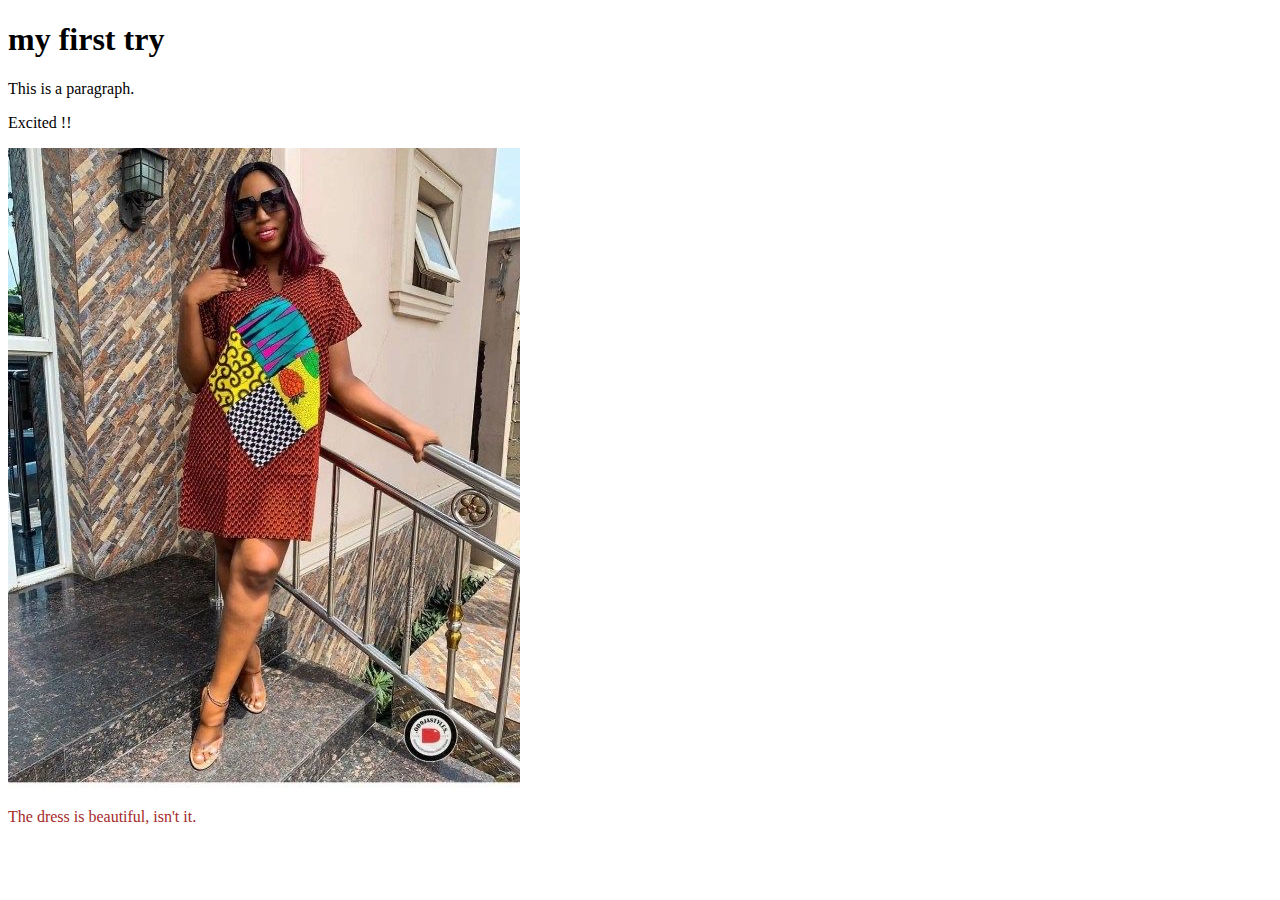
<file: index.html>
<!DOCTYPE html>
<html lang="en">

<head>
   <meta charset="UTF-8">
   <meta name="viewport" content="width=device-width, initial-scale=1.0">
   <meta http-equiv="X-UA-Compatible" content="IE=edge">
   <title>Code queen class</title>

</head>
<body>
    <h1>my first try</h1>
    
    <p>This is a paragraph. </p>
    <p>Excited !!
    </p>
    <img src="image/image1.JPG" alt="girl in dress">
    <p style="color:brown;" > The dress is beautiful, isn't it.
    </p>
    </body>
    </html>
</file>
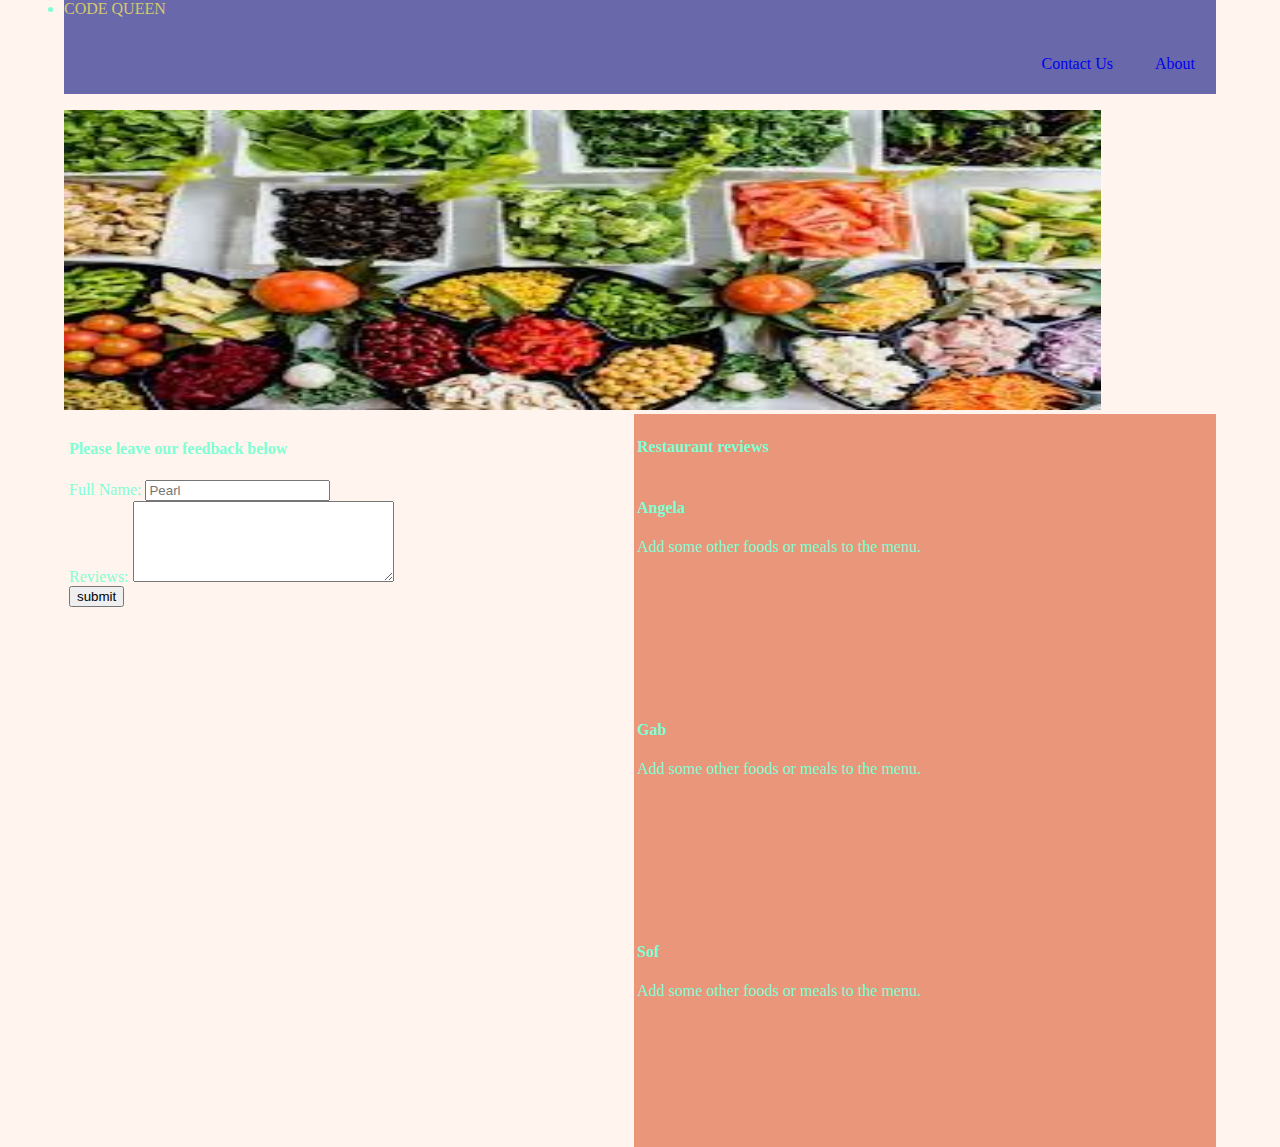
<file: menu.html>
<!DOCTYPE html>
<html lang="en">
<head>
    <meta charset="UTF-8">
    <meta http-equiv="X-UA-Compatible" content="IE=edge">
    <meta name="viewport" content="width=device-width, initial-scale=1.0">
    <title>Code Queen - Restaurant</title>
    <link rel="stylesheet" href= "./css/index.css">
</head>
    <header>
        <nav class="nav-bar">
            <li class="menu-item">
                <a href="#" id="logo"> Code queen </a>
            </li>
            <ul class="menu">
                <li class="menu-item">
                    <a href="#" > About </a>
                </li>
                <li class="menu-item">
                    <a href="#" > Contact Us </a>
                </li>
  </header>
<body>
    <img class="banner" src="image/food.jpg" alt="picture of food">
        <div class="feedback-form">
            <h4>Please leave our feedback below</h4>
            <form id="reviewform" method="POST" action="./index.html">
                <div input="input-element">
                    <label for="full_name">Full Name:</label>
                    <input type="text" placeholder="Pearl" id="full_name" name="full_name">
                </div>
                <div>
                    <label for="review">Reviews:</label>
                    <textarea name="review" id="review" cols="30" rows="5"></textarea>
                </div>
                <input type="submit" value="submit">
            </form>
        </div>
        <div class="feed">
            <h4>Restaurant reviews</h4>
            <div class="review">
                <h4 class="reviewer">Angela</h4>
                <p class="review-text">
                    Add some other foods or meals to the menu. 
                </p>
            </div>
                <div class="review">
                    <h4 class="reviewer">Gab</h4>
                    <p class="review-text">
                        Add some other foods or meals to the menu. 
                    </p>
                </div>
                 <div class="review">
                        <h4 class="reviewer">Sof</h4>
                        <p class="review-text">
                            Add some other foods or meals to the menu. 
                        </p>
                 </div>
        </div>
    </div>
</body>
</html>
</file>
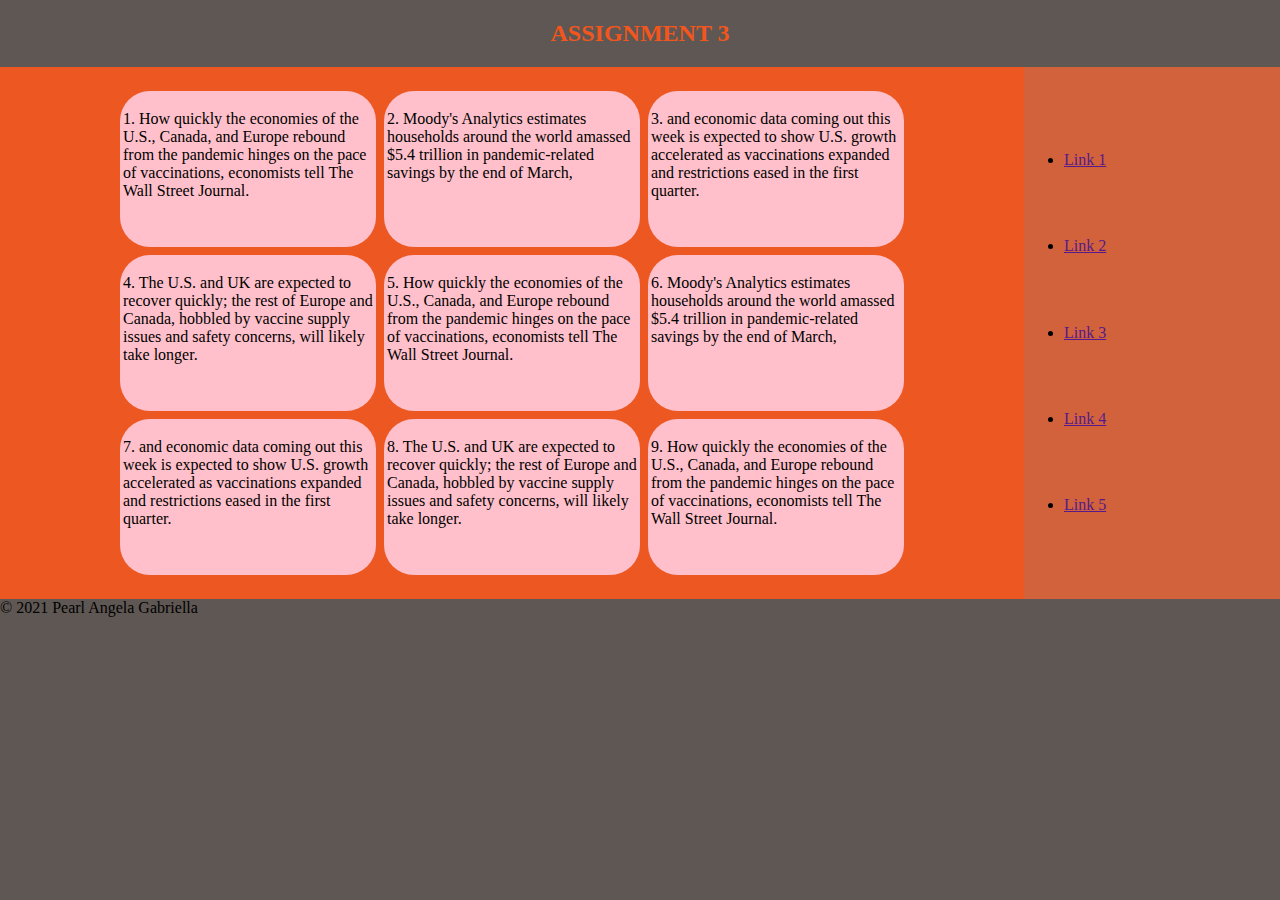
<file: third.html>
<!DOCTYPE html>
<html lang="en">
<head>
    <meta charset="UTF-8">
    <meta http-equiv="X-UA-Compatible" content="IE=edge">
    <meta name="viewport" content="width=device-width, initial-scale=1.0">
    <title>Third Assignment</title>
</head>
<style>
    body {
       margin: 0; 
       padding: 0;
       background-color: rgba(78, 69, 65, 0.904);
    }
    h2{
        text-transform: uppercase;
        text-align: center;
        color: rgb(243, 86, 29);
    }
    .container{
        display: grid;
        grid-template-columns: 80% 20%;
    }
    .item{
        display: flex;
        flex-direction: column;
        justify-content: space-evenly;
        height: 500px;
    }
    .main{
        display: flex;
        background-color: rgba(252, 88, 29, 0.904);
        flex-flow: wrap;
        align-items: center;
        align-content: center;
        justify-content: center;
    }
    .flex{
        border-radius: 30px;
        height: 150px; 
        width: 250px;
        padding: 3px;
        margin: 4px; 
        background-color: pink;
    }
    .sidebar{
        background-color: rgba(238, 101, 55, 0.808);

    }
    a:hover{
        background-color: black;
        color: orange;
    }
    /* .navigation-item{
        text-decoration: none;
        margin:9px;
        padding:12px;
    } */
    .flex:hover{
        box-shadow: 0 6px 4px 1px ;
    }
</style>

<body>
    <h2>Assignment 3</h2>
    <div class="container">
        <div class="main">
          <div class="flex">
              <p>
               1. How quickly the economies of the U.S., Canada, and Europe rebound from the pandemic hinges on the pace of vaccinations, economists tell The Wall Street Journal.
              </p>
          </div> 
          <div class="flex">
              <p>
              2.  Moody's Analytics estimates households around the world amassed $5.4 trillion in pandemic-related savings by the end of March,
              </p>
          </div>
          <div class="flex" >
              <p>
               3. and economic data coming out this week is expected to show U.S. growth accelerated as vaccinations expanded and restrictions eased in the first quarter.
              </p>
          </div>
          <div class="flex">
              <p>
               4. The U.S. and UK are expected to recover quickly; the rest of Europe and Canada, hobbled by vaccine supply issues and safety concerns, will likely take longer. 
              </p>
          </div>
          <div class="flex">
            <p>
             5. How quickly the economies of the U.S., Canada, and Europe rebound from the pandemic hinges on the pace of vaccinations, economists tell The Wall Street Journal.
            </p>
        </div> 
        <div class="flex">
            <p>
             6. Moody's Analytics estimates households around the world amassed $5.4 trillion in pandemic-related savings by the end of March,
            </p>
        </div>
        <div class="flex">
            <p>
              7. and economic data coming out this week is expected to show U.S. growth accelerated as vaccinations expanded and restrictions eased in the first quarter.
            </p>
        </div>
        <div class="flex">
            <p>
             8. The U.S. and UK are expected to recover quickly; the rest of Europe and Canada, hobbled by vaccine supply issues and safety concerns, will likely take longer. 
            </p>
        </div>
        <div class="flex">
            <p>
              9. How quickly the economies of the U.S., Canada, and Europe rebound from the pandemic hinges on the pace of vaccinations, economists tell The Wall Street Journal.
            </p>
        </div> 
        </div>
        <div class="sidebar">
            <ul class="item">
                <li class="navigation-item"><a href="">Link 1</a></li>
                <li class="navigation-item"><a href="">Link 2</a></li>
                <li class="navigation-item"><a href="">Link 3</a></li>
                <li class="navigation-item"><a href="">Link 4</a></li>
                <li class="navigation-item"><a href="">Link 5</a></li>
            </ul>
        </div>
    </div>
    <div class="footer">
        &copy; 2021 Pearl Angela Gabriella
    </div>   
</body>
</html>
</file>
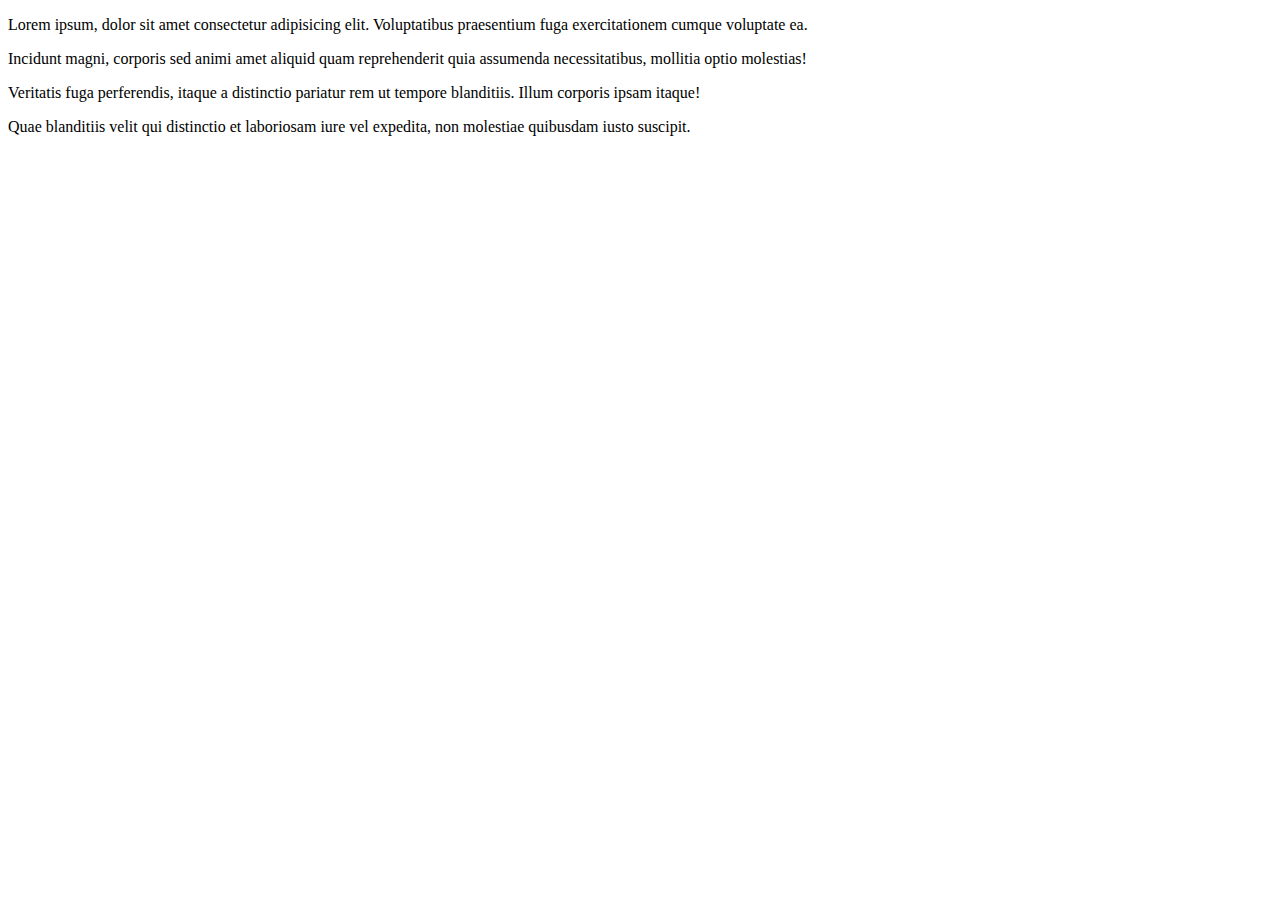
<file: js/five.html>
<!DOCTYPE html>
<html lang="en">
<head>
    <meta charset="UTF-8">
    <meta http-equiv="X-UA-Compatible" content="IE=edge">
    <meta name="viewport" content="width=device-width, initial-scale=1.0">
    <title>assignment Five</title>
</head>
<body>
    <div class="container">
        <div class="review-form-container">
            <form class="review-form" method="POST" action=".">
                <div class="cards" >
                    <p>Lorem ipsum, dolor sit amet consectetur adipisicing elit. Voluptatibus praesentium fuga 
                        exercitationem cumque voluptate ea.</p>
                </div>
                <div class="cards">
                    <p>Incidunt magni, corporis sed animi amet aliquid quam reprehenderit quia assumenda necessitatibus,
                         mollitia optio molestias!</p>
                </div>
                <div class="cards">
                    <p>Veritatis fuga perferendis, itaque a distinctio pariatur rem ut tempore blanditiis. 
                        Illum corporis ipsam itaque!</p>
                </div>
                <div class="cards">
                    <p>Quae blanditiis velit qui distinctio et laboriosam iure vel expedita, 
                        non molestiae quibusdam iusto suscipit.</p>
                </div>
        </div>
        
    </div>
  <script src="js/five.js"></script>
</body>
</html>
</file>
<file: css/index.css>
body {
    color: aquamarine;
    width: 90%;
    margin: auto;
    background-color: seashell;
}

img.banner {
    width: 90%;
    height: 300px;
}
#logo {
    color: rgb(212, 202, 108);
    text-transform: uppercase;
    float: left;
    text-decoration: none;
}
.nav-bar {
    background-color: rgb(104, 104, 170);
}
.menu {
    list-style-type: none;
    height: 60px;
}
.menu > li {
    display: inline;
    float:right;
    margin:9px;
    padding:12px;
}
.menu > li > a {
    text-decoration: none;
}
a:hover {
    color:orangered;
    text-transform: uppercase;
}
.review {
    border: radius 20px;
    height: 222px;
    overflow: hidden;
}
.feed {
    float: right;
    overflow-y: scroll;
    width: 50%;
    padding: 3px;
    background-color: darksalmon;
}

.review:hover {
    box-shadow: 0px 4px 3px0px;
}
.feedback-form {
    float: left;
    width: 30%;
    padding: 2px;
    margin: 3px;
}
</file>
